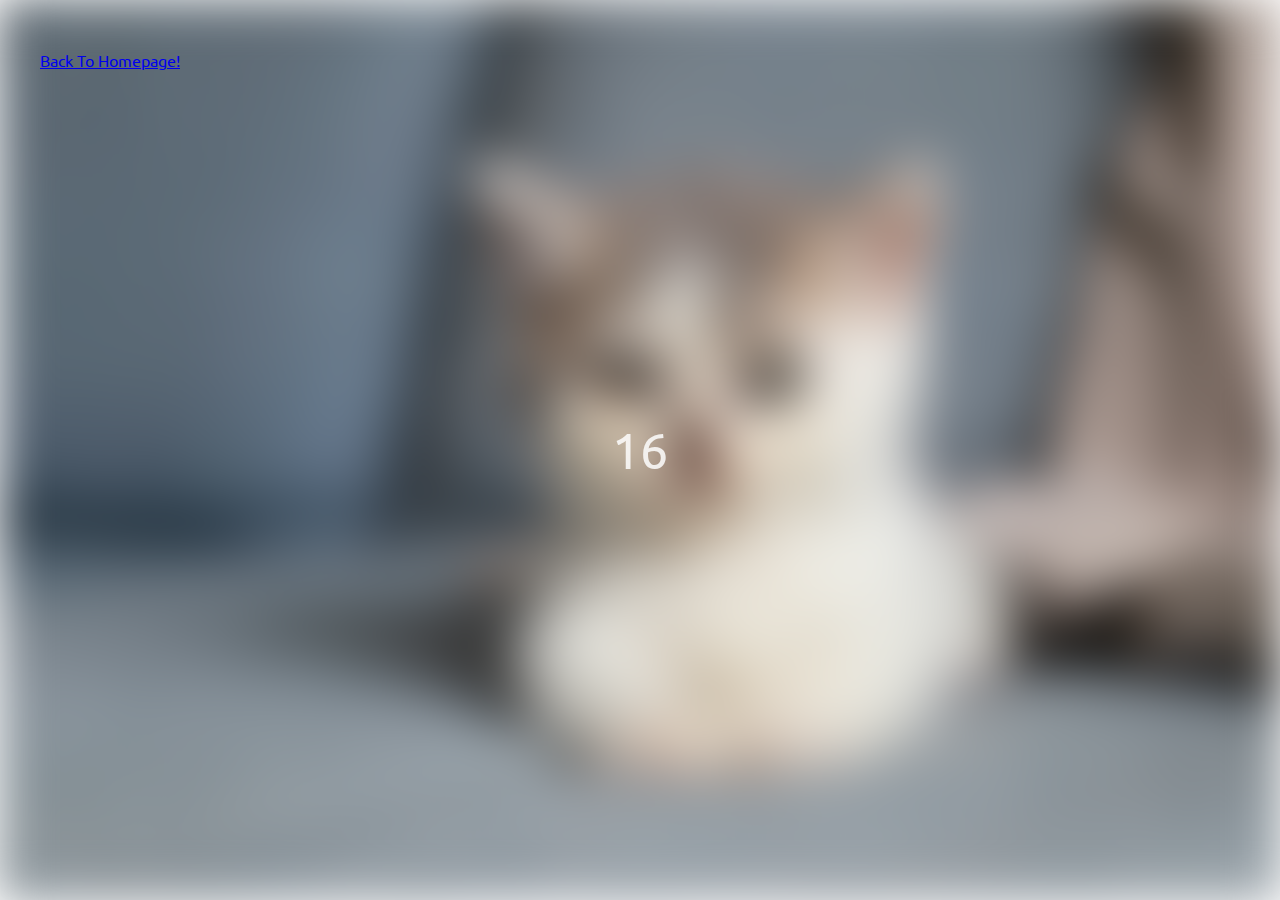
<file: loading.html>
<!DOCTYPE HTML>
<html lang="en">
    <head>
        <title>Loading</title>
        <link rel="stylesheet" href="css/loading.css">
    </head>

    <body>
        <div class="bg"></div>
        <div class="loading-text">0%</div>

        <div style="position:absolute; top:50px; left:40px">
            <a href="https://glorious-meme-x5wpg6vjjrwwfvg67-5500.app.github.dev/website1/"> Back To Homepage! </a>

            </div>

    </body>

    <script src="js/loading.js"></script>
</html>
</file>
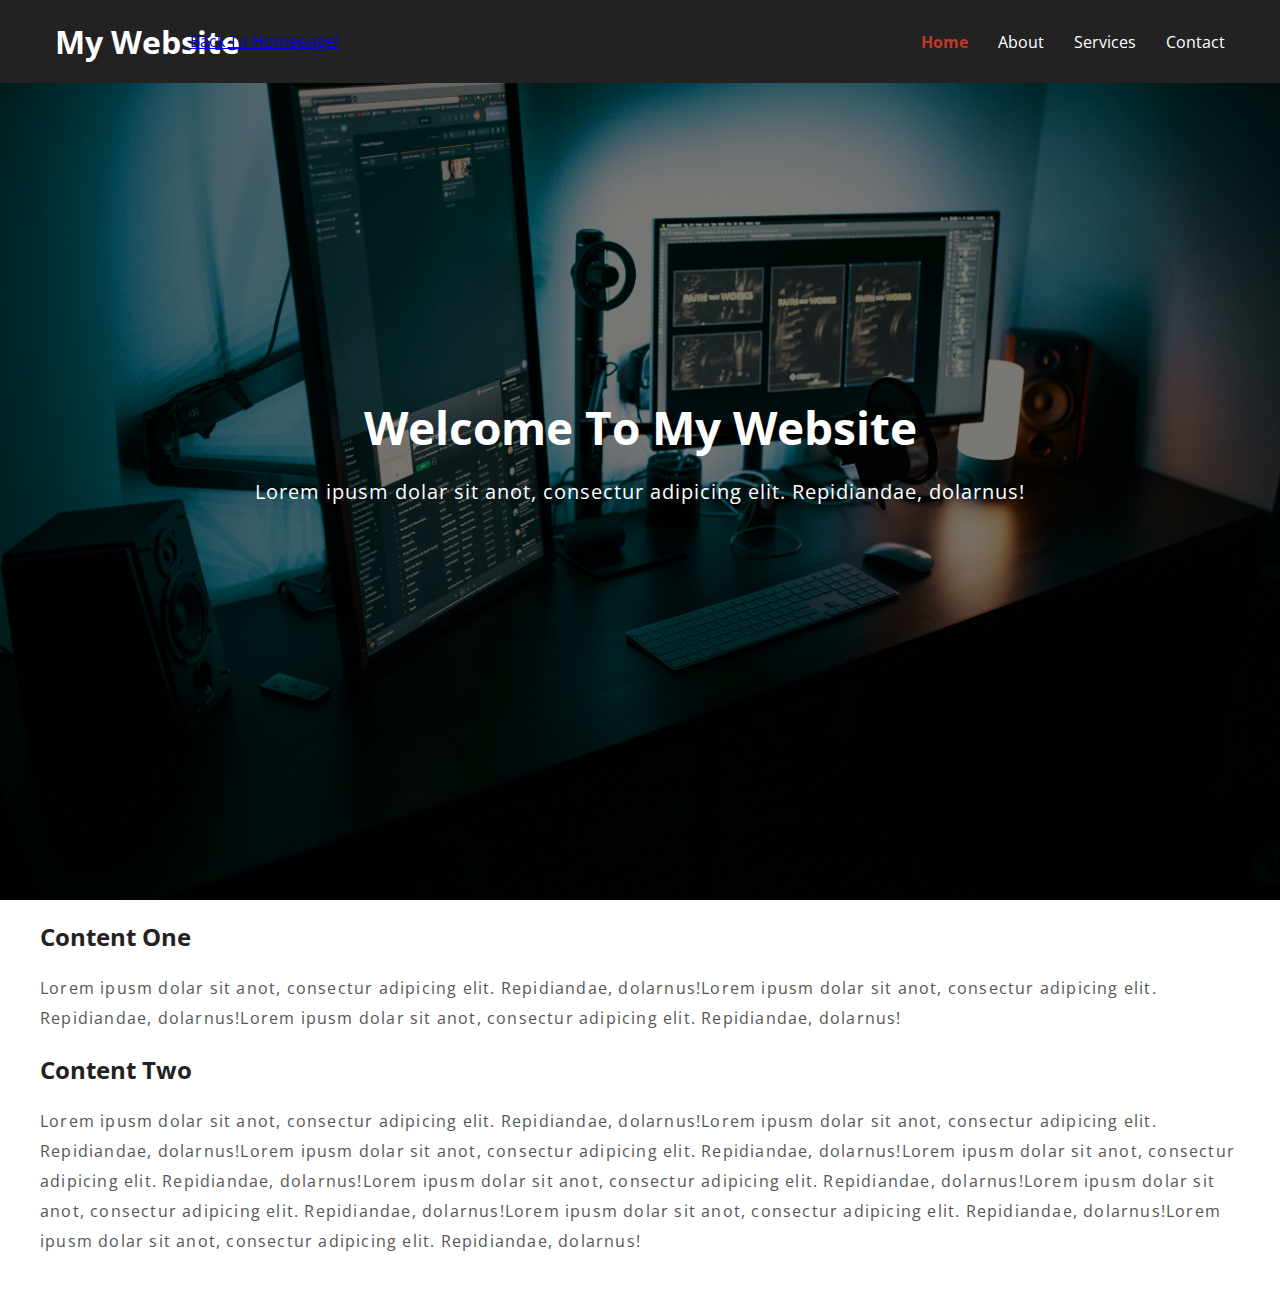
<file: navigation.html>
<!DOCTYPE html>
 <html lang="en">
    <head>
        <meta charset="UTF-8">
        <meta name="viewport" content="width=device-width, initial-scale=1.0">
        <title>Navigation</title>
        <link rel="stylesheet" href="css/navigation.css">
    </head>
    <body>
    <nav class="nav">
            <div class="container">
                <h1 class="logo"><a href="navigation.html">My Website</a></h1>
                <ul>
                    <li><a href="#" class="current">Home</a></li>
                    <li><a href="#">About</a></li>
                    <li><a href="#">Services</a></li>
                    <li><a href="#">Contact</a></li>
                </ul>
            </div>
        </nav>

        <div class="hero">
            <div class="container">
                <h1>Welcome To My Website</h1>
                <p>Lorem ipusm dolar sit anot, consectur adipicing elit. Repidiandae, dolarnus!</p>
            </div>
        </div>

        <section class="container content">
            <h2>Content One</h2>
            <p>Lorem ipusm dolar sit anot, consectur adipicing elit. Repidiandae, dolarnus!Lorem ipusm dolar sit anot, consectur adipicing elit. Repidiandae, dolarnus!Lorem ipusm dolar sit anot, consectur adipicing elit. Repidiandae, dolarnus!</p>

            <h3>Content Two</h3>
            <p>Lorem ipusm dolar sit anot, consectur adipicing elit. Repidiandae, dolarnus!Lorem ipusm dolar sit anot, consectur adipicing elit. Repidiandae, dolarnus!Lorem ipusm dolar sit anot, consectur adipicing elit. Repidiandae, dolarnus!Lorem ipusm dolar sit anot, consectur adipicing elit. Repidiandae, dolarnus!Lorem ipusm dolar sit anot, consectur adipicing elit. Repidiandae, dolarnus!Lorem ipusm dolar sit anot, consectur adipicing elit. Repidiandae, dolarnus!Lorem ipusm dolar sit anot, consectur adipicing elit. Repidiandae, dolarnus!Lorem ipusm dolar sit anot, consectur adipicing elit. Repidiandae, dolarnus!</p>
        </section>

        <div style="position:absolute; top:30px; left:190px">
            <a href="https://glorious-meme-x5wpg6vjjrwwfvg67-5500.app.github.dev/website1/"> Back To Homepage! </a>

            </div>

    </body>
    <script src="js/navigation.js"></script>
    </html>
</file>
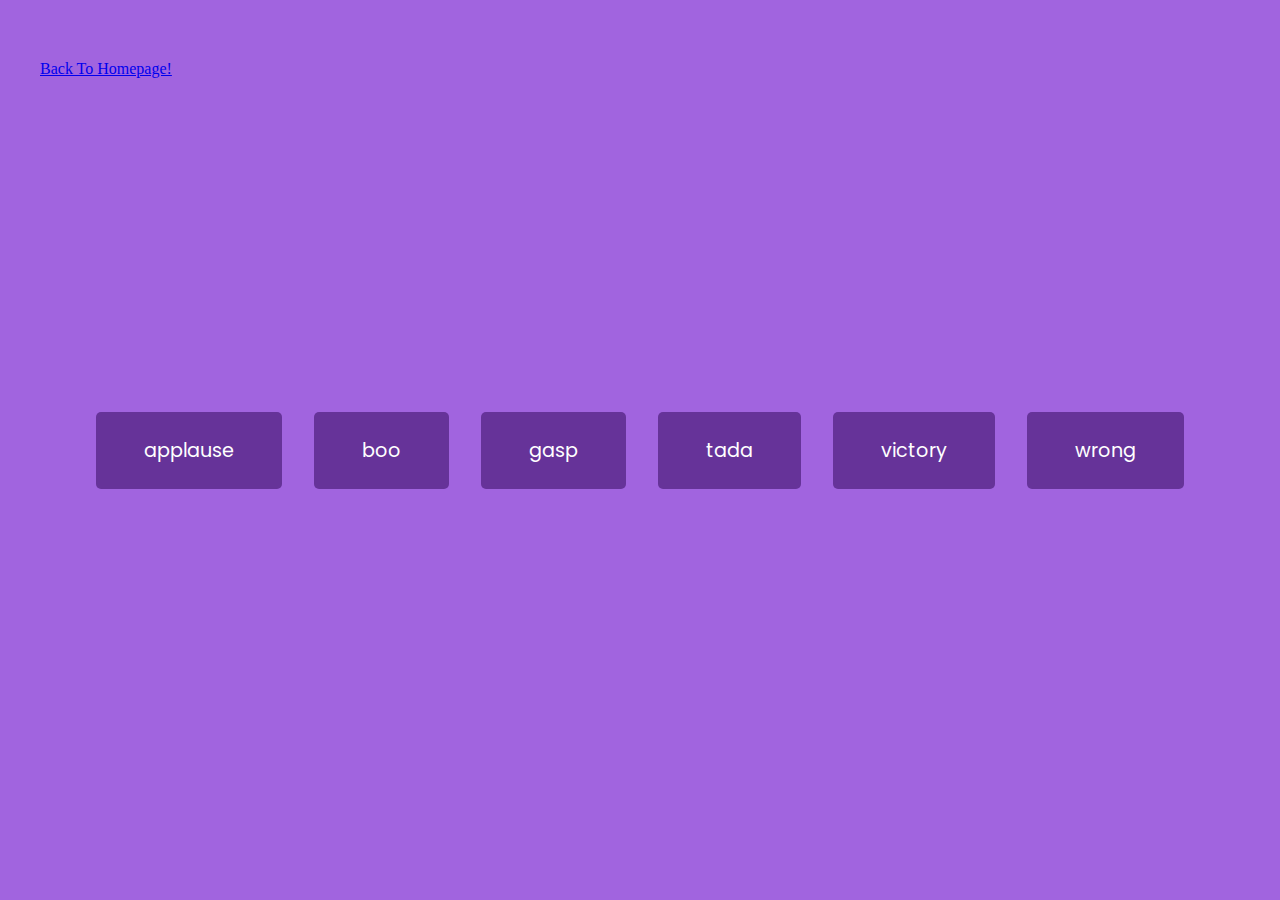
<file: sound.html>
<!DOCTYPE HTML>
<html lang="en">
    <head>
        <title>Sound</title>
        <link rel="stylesheet" href="css/sound.css">
    </head>
    <body>
        <audio id="applause" src="sounds/applause.mp3"></audio>
        <audio id="boo" src="sounds/boo.mp3"></audio>
        <audio id="gasp" src="sounds/gasp.mp3"></audio>
        <audio id="tada" src="sounds/tada.mp3"></audio>
        <audio id="victory" src="sounds/victory.mp3"></audio>
        <audio id="wrong" src="sounds/wrong.mp3"></audio>

        <div id="buttons">

        </div>

        <div style="position:absolute; top:60px; left:40px">
            <a href="https://glorious-meme-x5wpg6vjjrwwfvg67-5500.app.github.dev/website1/"> Back To Homepage! </a>

            </div>

    </body>

    <script src="js/sound.js"></script>
</html>
</file>
<file: css/loading.css>
@import url('https://fonts.googleapis.com/css2?family=Ubuntu:ital,wght@0,300;0,400;0,500;0,700;1,300;1,400;1,500;1,700&display=swap');

body {
    font-family: "Ubuntu", sans-serif;
    height: 100vh;
    display: flex;
    align-items: center;
    justify-content: center;
    margin: 0;
}

.loading-text {
    font-size: 50px;
    color: white;
    opacity: 1;
}




.bg {
    height: 100vh;
    width: 100vw;
    background-color: green;
    position: absolute;
    z-index: -1;
    background-image: url("images/cat.jpeg");
    background position: center;
    background-size: cover;
    background-repeat: no-repeat;
    filter: blur(0px);
}
</file>
<file: css/navigation.css>
@import url('https://fonts.googleapis.com/css2?family=Open+Sans:ital,wght@0,300..800;1,300..800&display=swap');

* {
    box-sizing: border-box;
    margin: 0;
    padding: 0;
}

body {
    color: #222;
    padding-bottom: 50px;
    font-family: "Open Sans", sans-serif;
}

.container {
    max-width: 1200px;
    margin: 0 auto;
}

.hero {
    background-image: url(images/computer.jpg);
    background-repeat: no-repeat;
    background-size: cover;
    background-position: bottom center;
    height: 100vh;
    color: white;
    display: flex;
    justify-content: center;
    align-items: center;
    text-align: center;
    position: relative;
    margin-bottom: 20px;
    z-index: -2;
}

.hero::before {
    content: '';
    position: absolute;
    top: 0;
    left: 0;
    width: 100%;
    height: 100%;
    background-color: rgba(0,0,0,0.5);
    z-index: -1;
}

.hero h1 {
    font-size: 46px;
    margin: 0 0 20px;
}

.hero p {
    font-size: 20px;
    letter-spacing: 1px;
}

.content h2, .content h3 {
    font-size: 150%;
    margin: 20px 0;
}

.content p {
    color: #555;
    line-height: 30px;
    letter-spacing: 1.2px;
}


.nav {
    position: fixed;
    background-color: #222;
    top: 0;
    left: 0;
    right: 0;
    transition: all 0.3s ease-in-out;
}

.nav .container {
    display: flex;
    justify-content: space-between;
    align-items: center;
    padding: 20px 0;
    transition: all 0.3s ease-in-out;
}

.nav ul {
    display: flex;
    list-style-type: none;
    align-items: center;
    justify-content: center;
}

.nav a {
    color: white;
    text-decoration: none;
    padding: 7px 15px;
    transition: all 0.3s ease-in-out;
}

.nav.active {
    background-color: white;
    box-shadow: 0 2px 10px rgba(0,0,0,0.3);
}

.nav.active a {
    color: black;
}

.nav.active .container {
    padding: 10px 0;
}

.nav a.current,
.nav a:hover {
    color: rgb(192,57,43);
    font-weight: bold;
}
</file>
<file: css/sound.css>
@import url('https://fonts.googleapis.com/css2?family=Lato:ital,wght@0,100;0,300;0,400;0,700;0,900;1,100;1,300;1,400;1,700;1,900&family=Mulish:ital,wght@0,200..1000;1,200..1000&family=Open+Sans:ital,wght@0,300..800;1,300..800&family=Poppins:ital,wght@0,100;0,200;0,300;0,400;0,500;0,600;0,700;0,800;0,900;1,100;1,200;1,300;1,400;1,500;1,600;1,700;1,800;1,900&family=Ubuntu:ital,wght@0,300;0,400;0,500;0,700;1,300;1,400;1,500;1,700&display=swap');


body {
    background-color: rgb(161,100,223);
    height: 100vh;
    display: flex;
    align-items: center;
    justify-content: center;
    margin: 0;
}

.btn {
    background-color: rebeccapurple;
    font-size: 1.2rem;
    padding: 1.5rem 3rem;
    margin: 1rem;
    border-radius: 5px;
    border: none;
    color: rgb(255,255,255);
    cursor: pointer;
    font-family: "Poppins", sans-serif;
}


btn.hover {
    opacity: 0.9;
}
</file>
